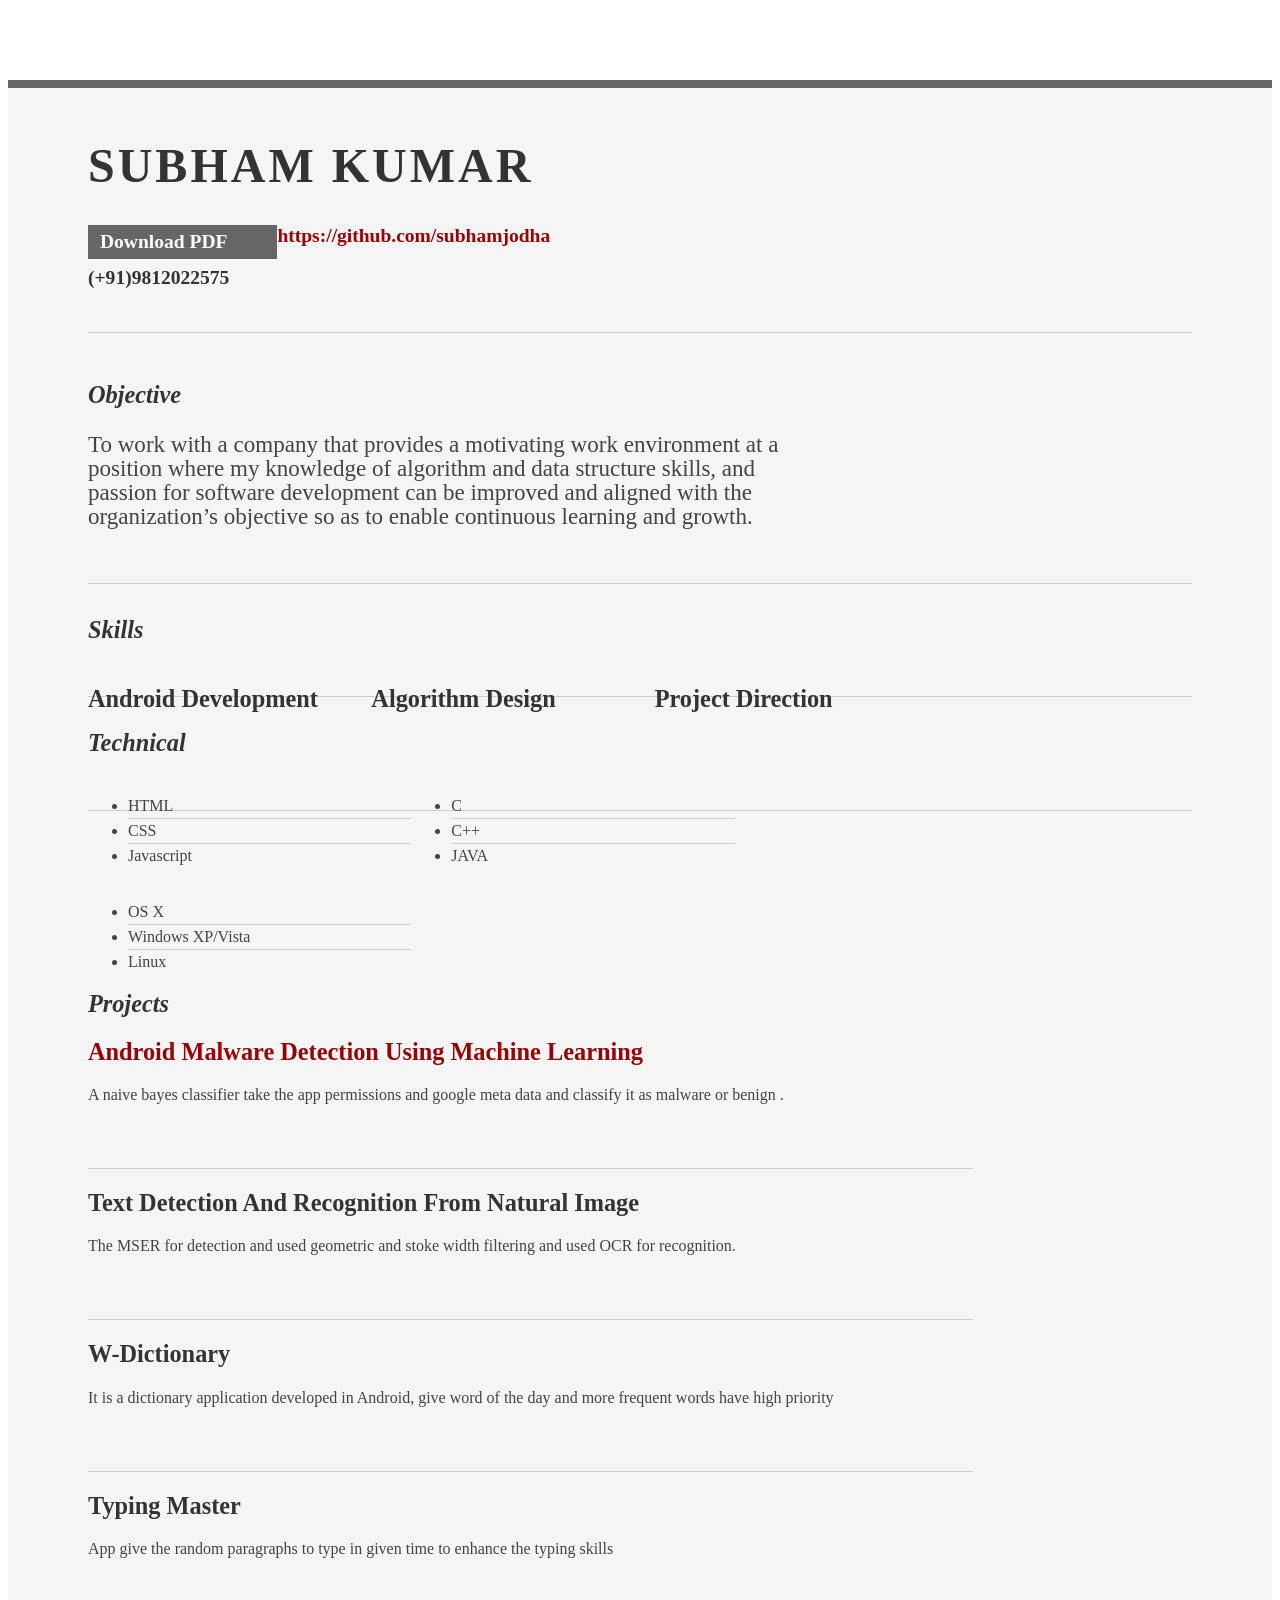
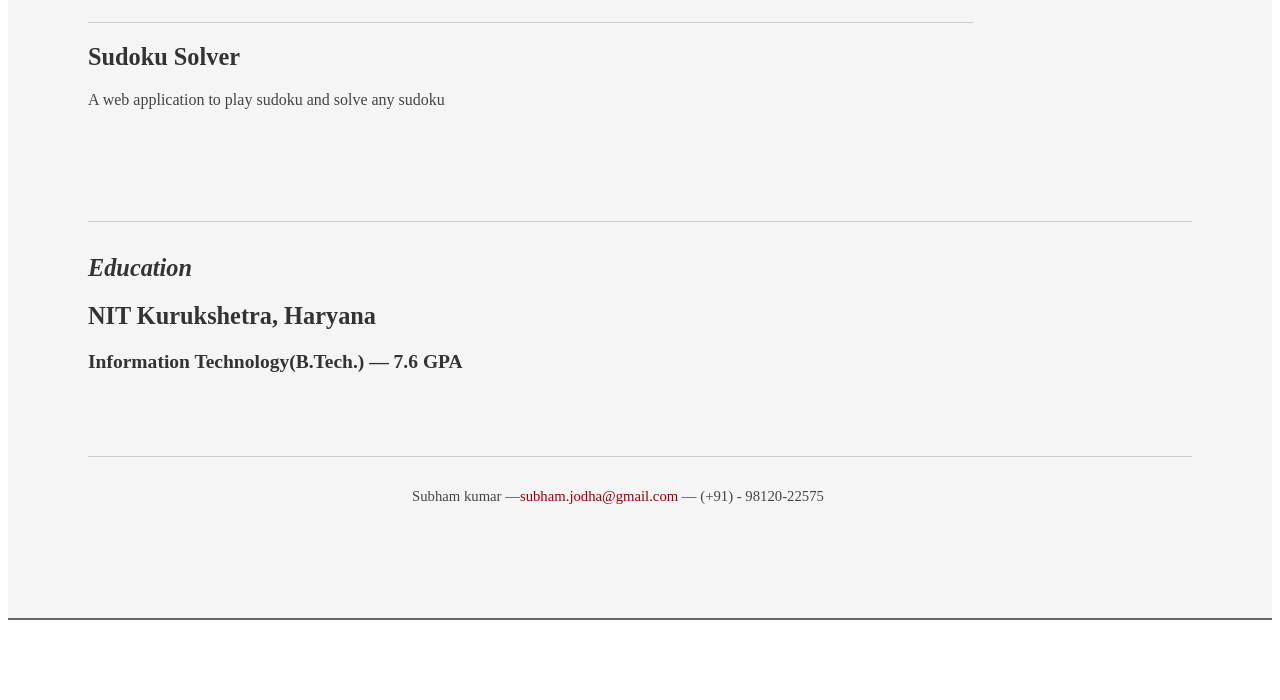
<file: index.html>
<!DOCTYPE html>
<html lang="en">
<head>

	<title>Subham Jodha CV</title>
	<meta http-equiv="content-type" content="text/html; charset=utf-8" />

	<meta name="keywords" content="" />
	<meta name="description" content="" />

	<link rel="stylesheet" type="text/css" href="http://yui.yahooapis.com/2.7.0/build/reset-fonts-grids/reset-fonts-grids.css" media="all" /> 
	<link rel="stylesheet" type="text/css" href="resume.css" media="all" />

</head>
<body>

<div id="doc2" class="yui-t7">
	<div id="inner">
	
		<div id="hd">
			<div class="yui-gc">
				<div class="yui-u first">
					<h1>Subham Kumar</h1>
				</div>

				<div class="yui-u">
					<div class="contact-info">
						<h3><a id="pdf" href="resume.pdf" target="_blank">Download PDF</a></h3>
						<h3><a href="https://github.com/subhamjodha" target="_blank">https://github.com/subhamjodha</a></h3>
						<h3>(+91)9812022575</h3>
					</div><!--// .contact-info -->
				</div>
			</div><!--// .yui-gc -->
		</div><!--// hd -->

		<div id="bd">
			<div id="yui-main">
				<div class="yui-b">

					<div class="yui-gf">
						<div class="yui-u first">
							<h2>Objective</h2>
						</div>
						<div class="yui-u">
							<p class="enlarge">
								To work with a company that provides a motivating work environment at a position where my
								knowledge of algorithm and data structure skills, and passion for software development can be
								improved and aligned with the organization’s objective so as to enable continuous learning and growth. 
							</p>
						</div>
					</div><!--// .yui-gf -->

					<div class="yui-gf">
						<div class="yui-u first">
							<h2>Skills</h2>
						</div>
						<div class="yui-u">

								<div class="talent">
									<h2>Android Development</h2>
									<!-- <p>Assertively exploit wireless initiatives rather than synergistic core competencies.	</p>  -->
								</div>

								<div class="talent">
									<h2>Algorithm Design</h2>
									<!-- <p>Credibly streamline mission-critical value with multifunctional functionalities.	 </p> -->
								</div>

								<div class="talent">
									<h2>Project Direction</h2>
									<!-- <p>Proven ability to lead and manage a wide variety of design and development projects in team and independent situations.</p> -->
								</div>
						</div>
					</div><!--// .yui-gf -->

					<div class="yui-gf">
						<div class="yui-u first">
							<h2>Technical</h2>
						</div>
						<div class="yui-u">
							<ul class="talent">
								<li>HTML</li>
								<li>CSS</li>
								<li class="last">Javascript</li>
							</ul>

							<ul class="talent">
								<li>C</li>
								<li>C++</li>
								<li class="last">JAVA</li>
							</ul>

							<ul class="talent">
								<li>OS X</li>
								<li>Windows XP/Vista</li>
								<li class="last">Linux</li>
							</ul>
						</div>
					</div><!--// .yui-gf-->

					<div class="yui-gf">
	
						<div class="yui-u first">
							<h2>Projects</h2>
						</div><!--// .yui-u -->

						<div class="yui-u">

							<div class="job">
								<h2><a  href="resume.pdf" target="_blank" >Android Malware Detection Using Machine Learning</a> </h2>
								<!-- <h3>Senior Interface Designer</h3> -->
								<!-- <h4>2005-2007</h4> -->
								<p>A naive bayes classifier take the app permissions and google meta data and classify it as malware or benign .</p>
							</div>

							<div class="job">
								<h2>Text Detection And Recognition From Natural Image</h2>
								<!-- <h3>Senior Interface Designer</h3> -->
								<!-- <h4>2005-2007</h4> -->
								<p>The MSER for detection and used geometric and stoke width filtering and used OCR for recognition.</p>
							</div>

							<div class="job">
								<h2>W-Dictionary</h2>
								<!-- <h3>Principal and Creative Lead</h3> -->
								<!-- <h4>2004-2005</h4> -->
								<p>It is a dictionary application developed in Android, give word of the day and more frequent words have high priority</p>
							</div>
							
							<div class="job">
								<h2>Typing Master</h2>
								<!-- <h3>Principal and Creative Lead</h3> -->
								<!-- <h4>2004-2005</h4> -->
								<p>App give the random paragraphs to type in given time to enhance the typing skills</p>
							</div>
							
							<div class="job last">
								<h2>Sudoku Solver</h2>
								<!-- <h3>Lead Web Designer</h3> -->
								<!-- <h4>2001-2004</h4> -->
								<p>A web application to play sudoku and solve any sudoku </p>
							</div>

						</div><!--// .yui-u -->
					</div><!--// .yui-gf -->


					<div class="yui-gf last">
						<div class="yui-u first">
							<h2>Education</h2>
						</div>
						<div class="yui-u">
							<h2>NIT Kurukshetra, Haryana</h2>
							<h3>Information Technology(B.Tech.) &mdash; <strong>7.6 GPA</strong> </h3>
						</div>
					</div><!--// .yui-gf -->


				</div><!--// .yui-b -->
			</div><!--// yui-main -->
		</div><!--// bd -->

		<div id="ft">
			<p>Subham kumar &mdash;<a href="mailto:subham.jodha@gmail.com">subham.jodha@gmail.com</a> &mdash; (+91) - 98120-22575</p>
		</div><!--// footer -->

	</div><!-- // inner -->


</div><!--// doc -->


</body>
</html>
</file>
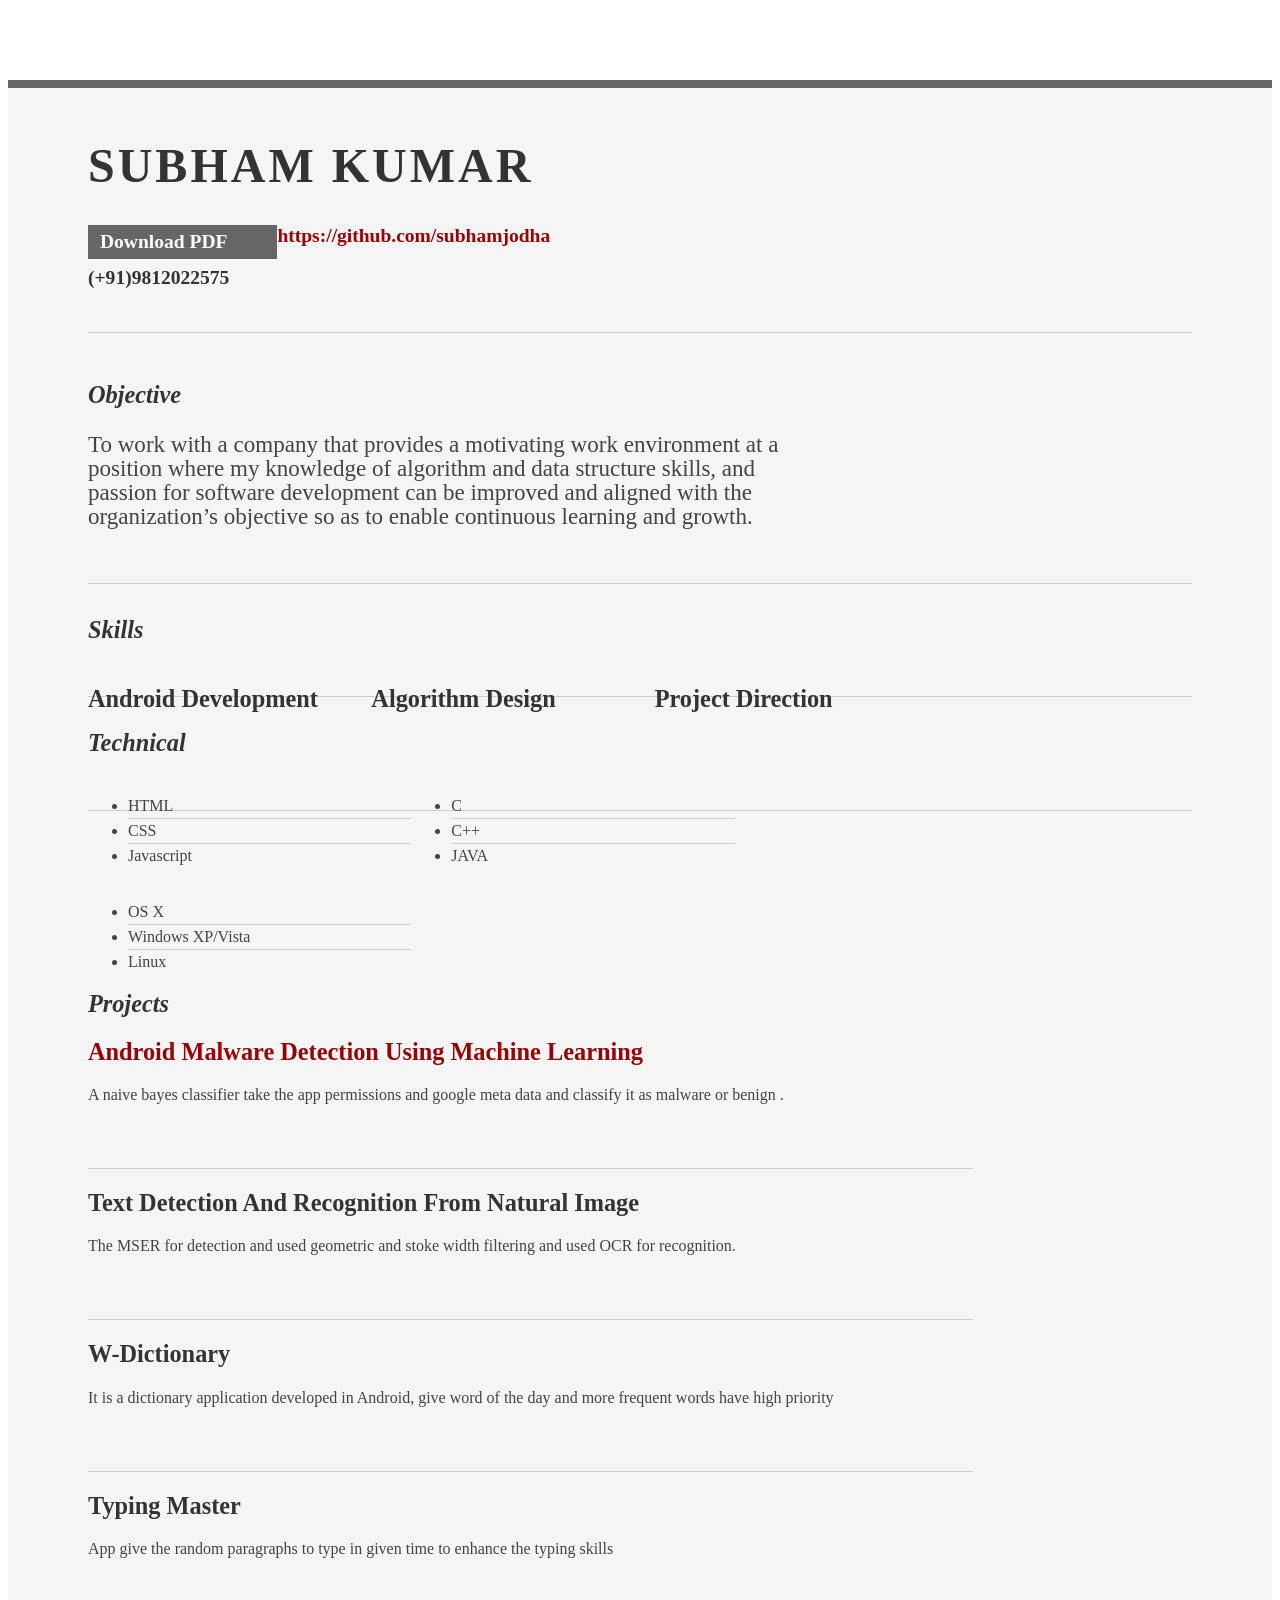
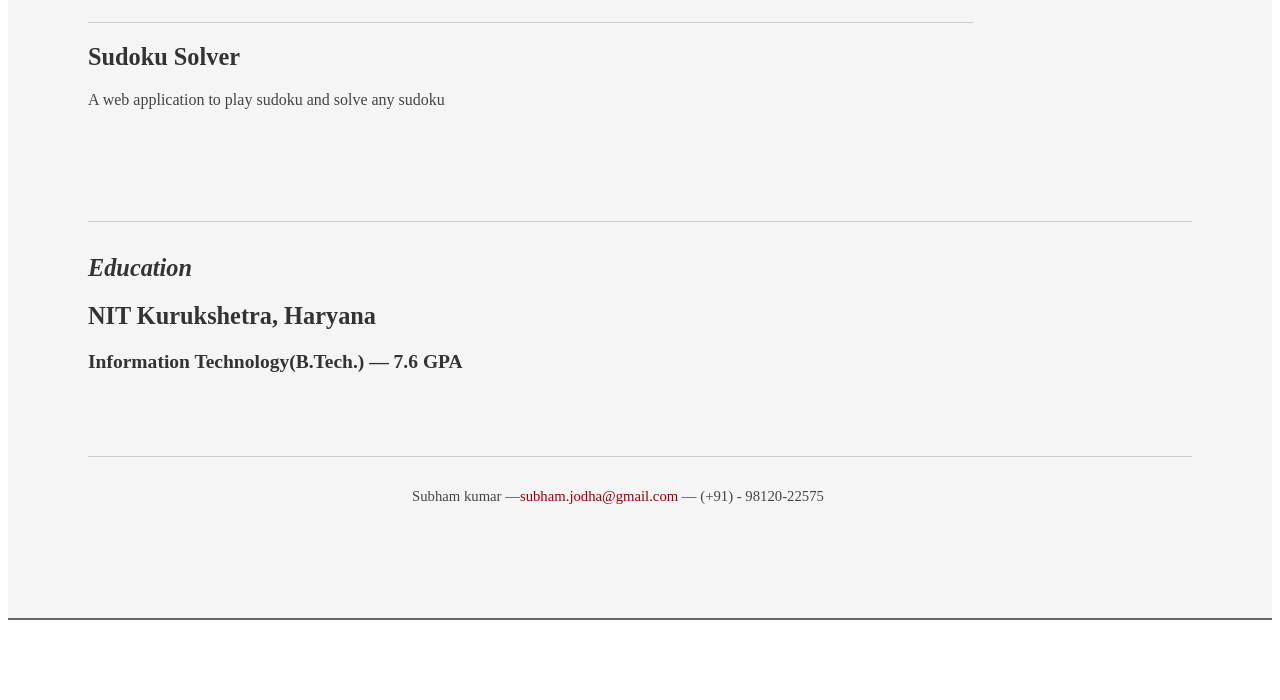
<file: index.html.html>
<!-- This is a comment -->
<!DOCTYPE html PUBLIC "-//W3C//DTD XHTML 1.0 Strict//EN" "http://www.w3.org/TR/xhtml1/DTD/xhtml1-strict.dtd">
<html>
<head>

	<title>Subham Jodha CV</title>
	<meta http-equiv="content-type" content="text/html; charset=utf-8" />

	<meta name="keywords" content="" />
	<meta name="description" content="" />

	<link rel="stylesheet" type="text/css" href="http://yui.yahooapis.com/2.7.0/build/reset-fonts-grids/reset-fonts-grids.css" media="all" /> 
	<link rel="stylesheet" type="text/css" href="resume.css" media="all" />

</head>
<body>

<div id="doc2" class="yui-t7">
	<div id="inner">
	
		<div id="hd">
			<div class="yui-gc">
				<div class="yui-u first">
					<h1>Subham Kumar</h1>
				</div>

				<div class="yui-u">
					<div class="contact-info">
						<h3><a id="pdf" href="resume.pdf" target="_blank">Download PDF</a></h3>
						<h3><a href="https://github.com/subhamjodha" target="_blank">https://github.com/subhamjodha</a></h3>
						<h3>(+91)9812022575</h3>
					</div><!--// .contact-info -->
				</div>
			</div><!--// .yui-gc -->
		</div><!--// hd -->

		<div id="bd">
			<div id="yui-main">
				<div class="yui-b">

					<div class="yui-gf">
						<div class="yui-u first">
							<h2>Objective</h2>
						</div>
						<div class="yui-u">
							<p class="enlarge">
								To work with a company that provides a motivating work environment at a position where my
								knowledge of algorithm and data structure skills, and passion for software development can be
								improved and aligned with the organization’s objective so as to enable continuous learning and growth. 
							</p>
						</div>
					</div><!--// .yui-gf -->

					<div class="yui-gf">
						<div class="yui-u first">
							<h2>Skills</h2>
						</div>
						<div class="yui-u">

								<div class="talent">
									<h2>Android Development</h2>
									<!-- <p>Assertively exploit wireless initiatives rather than synergistic core competencies.	</p>  -->
								</div>

								<div class="talent">
									<h2>Algorithm Design</h2>
									<!-- <p>Credibly streamline mission-critical value with multifunctional functionalities.	 </p> -->
								</div>

								<div class="talent">
									<h2>Project Direction</h2>
									<!-- <p>Proven ability to lead and manage a wide variety of design and development projects in team and independent situations.</p> -->
								</div>
						</div>
					</div><!--// .yui-gf -->

					<div class="yui-gf">
						<div class="yui-u first">
							<h2>Technical</h2>
						</div>
						<div class="yui-u">
							<ul class="talent">
								<li>HTML</li>
								<li>CSS</li>
								<li class="last">Javascript</li>
							</ul>

							<ul class="talent">
								<li>C</li>
								<li>C++</li>
								<li class="last">JAVA</li>
							</ul>

							<ul class="talent">
								<li>OS X</li>
								<li>Windows XP/Vista</li>
								<li class="last">Linux</li>
							</ul>
						</div>
					</div><!--// .yui-gf-->

					<div class="yui-gf">
	
						<div class="yui-u first">
							<h2>Projects</h2>
						</div><!--// .yui-u -->

						<div class="yui-u">

							<div class="job">
								<h2><a  href="resume.pdf" target="_blank" >Android Malware Detection Using Machine Learning</a> </h2>
								<!-- <h3>Senior Interface Designer</h3> -->
								<!-- <h4>2005-2007</h4> -->
								<p>A naive bayes classifier take the app permissions and google meta data and classify it as malware or benign .</p>
							</div>

							<div class="job">
								<h2>Text Detection And Recognition From Natural Image</h2>
								<!-- <h3>Senior Interface Designer</h3> -->
								<!-- <h4>2005-2007</h4> -->
								<p>The MSER for detection and used geometric and stoke width filtering and used OCR for recognition.</p>
							</div>

							<div class="job">
								<h2>W-Dictionary</h2>
								<!-- <h3>Principal and Creative Lead</h3> -->
								<!-- <h4>2004-2005</h4> -->
								<p>It is a dictionary application developed in Android, give word of the day and more frequent words have high priority</p>
							</div>
							
							<div class="job">
								<h2>Typing Master</h2>
								<!-- <h3>Principal and Creative Lead</h3> -->
								<!-- <h4>2004-2005</h4> -->
								<p>App give the random paragraphs to type in given time to enhance the typing skills</p>
							</div>
							
							<div class="job last">
								<h2>Sudoku Solver</h2>
								<!-- <h3>Lead Web Designer</h3> -->
								<!-- <h4>2001-2004</h4> -->
								<p>A web application to play sudoku and solve any sudoku </p>
							</div>

						</div><!--// .yui-u -->
					</div><!--// .yui-gf -->


					<div class="yui-gf last">
						<div class="yui-u first">
							<h2>Education</h2>
						</div>
						<div class="yui-u">
							<h2>NIT Kurukshetra, Haryana</h2>
							<h3>Information Technology(B.Tech.) &mdash; <strong>7.6 GPA</strong> </h3>
						</div>
					</div><!--// .yui-gf -->


				</div><!--// .yui-b -->
			</div><!--// yui-main -->
		</div><!--// bd -->

		<div id="ft">
			<p>Subham kumar &mdash;<a href="mailto:subham.jodha@gmail.com">subham.jodha@gmail.com</a> &mdash; (+91) - 98120-22575</p>
		</div><!--// footer -->

	</div><!-- // inner -->


</div><!--// doc -->


</body>
</html>
</file>
<file: resume.css>
/*
---------------------------------------------------------------------------------
	STRIPPED DOWN RESUME TEMPLATE
    html resume

    v0.9: 5/28/09

    design and code by: thingsthatarebrown.com 
                        (matt brown)
---------------------------------------------------------------------------------
*/


.msg { padding: 10px; background: #222; position: relative; }
.msg h1 { color: #fff;  }
.msg a { margin-left: 20px; background: #408814; color: white; padding: 4px 8px; text-decoration: none; }
.msg a:hover { background: #266400; }

/* //-- yui-grids style overrides -- */
body { font-family: Georgia; color: #444; }
#inner { padding: 10px 80px; margin: 80px auto; background: #f5f5f5; border: solid #666; border-width: 8px 0 2px 0; }
.yui-gf { margin-bottom: 2em; padding-bottom: 2em; border-bottom: 1px solid #ccc; }

/* //-- header, body, footer -- */
#hd { margin: 2.5em 0 3em 0; padding-bottom: 1.5em; border-bottom: 1px solid #ccc }
#hd h2 { text-transform: uppercase; letter-spacing: 2px; }
#bd, #ft { margin-bottom: 2em; }

/* //-- footer -- */
#ft { padding: 1em 0 5em 0; font-size: 92%; border-top: 1px solid #ccc; text-align: center; }
#ft p { margin-bottom: 0; text-align: center;   }

/* //-- core typography and style -- */
#hd h1 { font-size: 48px; text-transform: uppercase; letter-spacing: 3px; }
h2 { font-size: 152% }
h3, h4 { font-size: 122%; }
h1, h2, h3, h4 { color: #333; }
p { font-size: 100%; line-height: 18px; padding-right: 3em; }
a { color: #990003;text-decoration:none }
a:hover { text-decoration: none; }
strong { font-weight: bold; }
li { line-height: 24px; border-bottom: 1px solid #ccc; }
p.enlarge { font-size: 144%; padding-right: 6.5em; line-height: 24px; }
p.enlarge span { color: #000 }
.contact-info { margin-top: 7px; }
.first h2 { font-style: italic; }
.last { border-bottom: 0 }


/* //-- section styles -- */

a#pdf { display: block; float: left; background: #666; color: white; padding: 6px 50px 6px 12px; margin-bottom: 6px; text-decoration: none;  }
a#pdf:hover { background: #222; }

.job { position: relative; margin-bottom: 1em; padding-bottom: 1em; border-bottom: 1px solid #ccc; }
.job h4 { position: absolute; top: 0.35em; right: 0 }
.job p { margin: 0.75em 0 3em 0; }

.last { border: none; }
.skills-list {  }
.skills-list ul { margin: 0; }
.skills-list li { margin: 3px 0; padding: 3px 0; }
.skills-list li span { font-size: 152%; display: block; margin-bottom: -2px; padding: 0 }
.talent { width: 32%; float: left }
.talent h2 { margin-bottom: 6px; }

#srt-ttab { margin-bottom: 100px; text-align: center;  }
#srt-ttab img.last { margin-top: 20px }

/* --// override to force 1/8th width grids -- */
.yui-gf .yui-u{width:80.2%;}
.yui-gf div.first{width:12.3%;}
</file>
